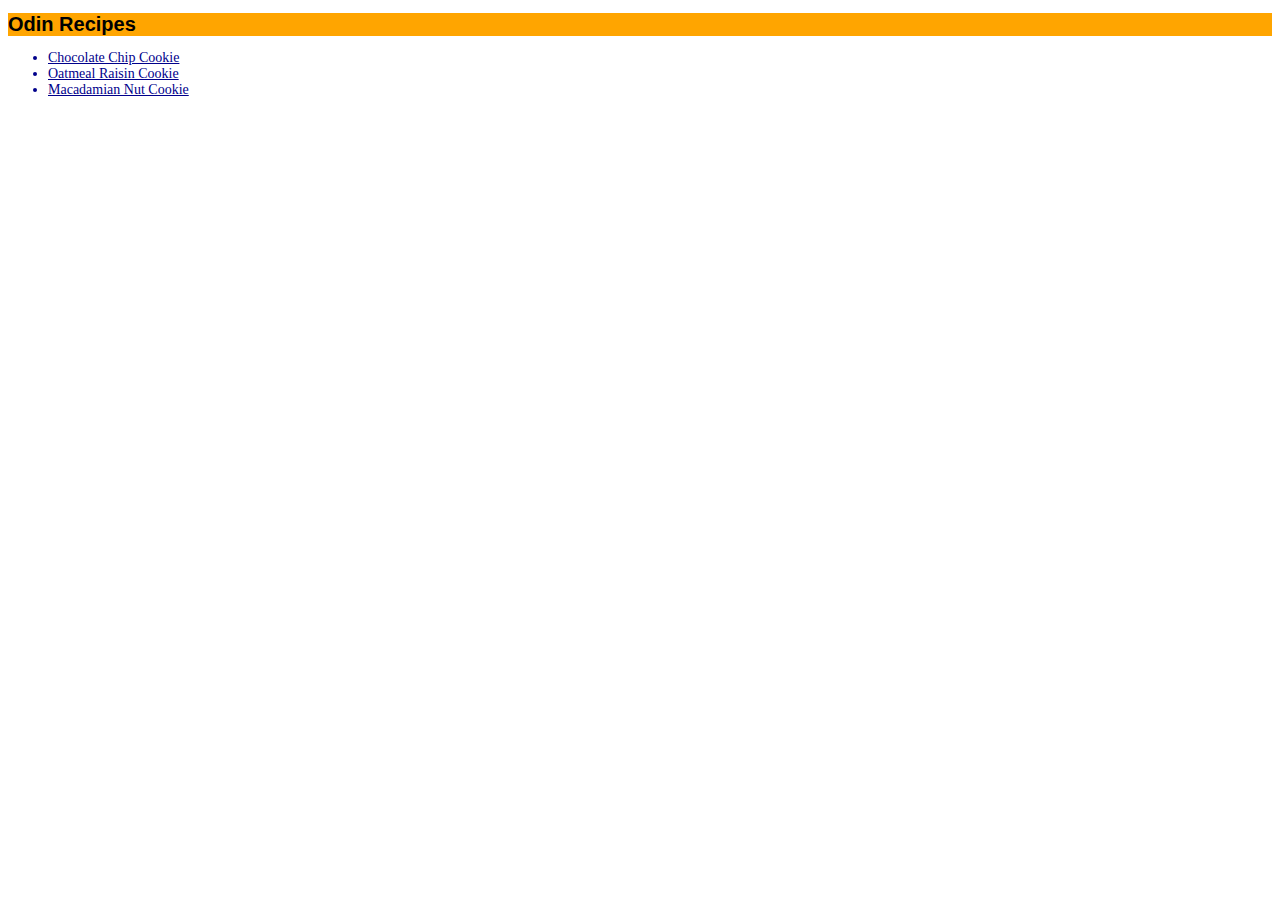
<file: index.html>
<!DOCTYPE html>

<html>
    <head>
        <meta charset="utf-8">
        <title>Recipes</title>
        <link rel="stylesheet" href="style.css">
    </head>

    <body>
        <h1 class="header">Odin Recipes</h1>
        <ul>
            <li><a href="./recipes/chochipcookie.html">Chocolate Chip Cookie</a></li>
            <li><a href="./recipes/oatmealraisincookie.html">Oatmeal Raisin Cookie</a></li>
            <li><a href="./recipes/macadamiancookie.html">Macadamian Nut Cookie</a></li>
        </ul>
    </body>
</html>
</file>
<file: style.css>
/*css style for recipes*/

.header{
    background-color: orange;
    color: black;
    font-size: 20px;
    font-family: Helvetica, Verdana, sans-serif;
    text-align: left;
}

.descheader{
    color: black;
    font-size: 16px;
    font-family:Verdana, Geneva, Tahoma, sans-serif;
}

.description{
    color: darkmagenta;
    font-size: 14px;
    font-family:'Lucida Sans', 'Lucida Sans Regular', 'Lucida Grande', 'Lucida Sans Unicode', Geneva, Verdana, sans-serif;
}

.ingredients{
    color: darkgreen;
    font-size: 20px;
    font-family: Helvetica, Verdana, sans-serif;
}

.steps{
    color: blueviolet;
    font-size: 14px;
    font-family:'Trebuchet MS', 'Lucida Sans Unicode', 'Lucida Grande', 'Lucida Sans', Arial, sans-serif;
}

*{
    color: darkblue;
    font-size: 14px;
    font-family:'Times New Roman', Times, serif
}
</file>
